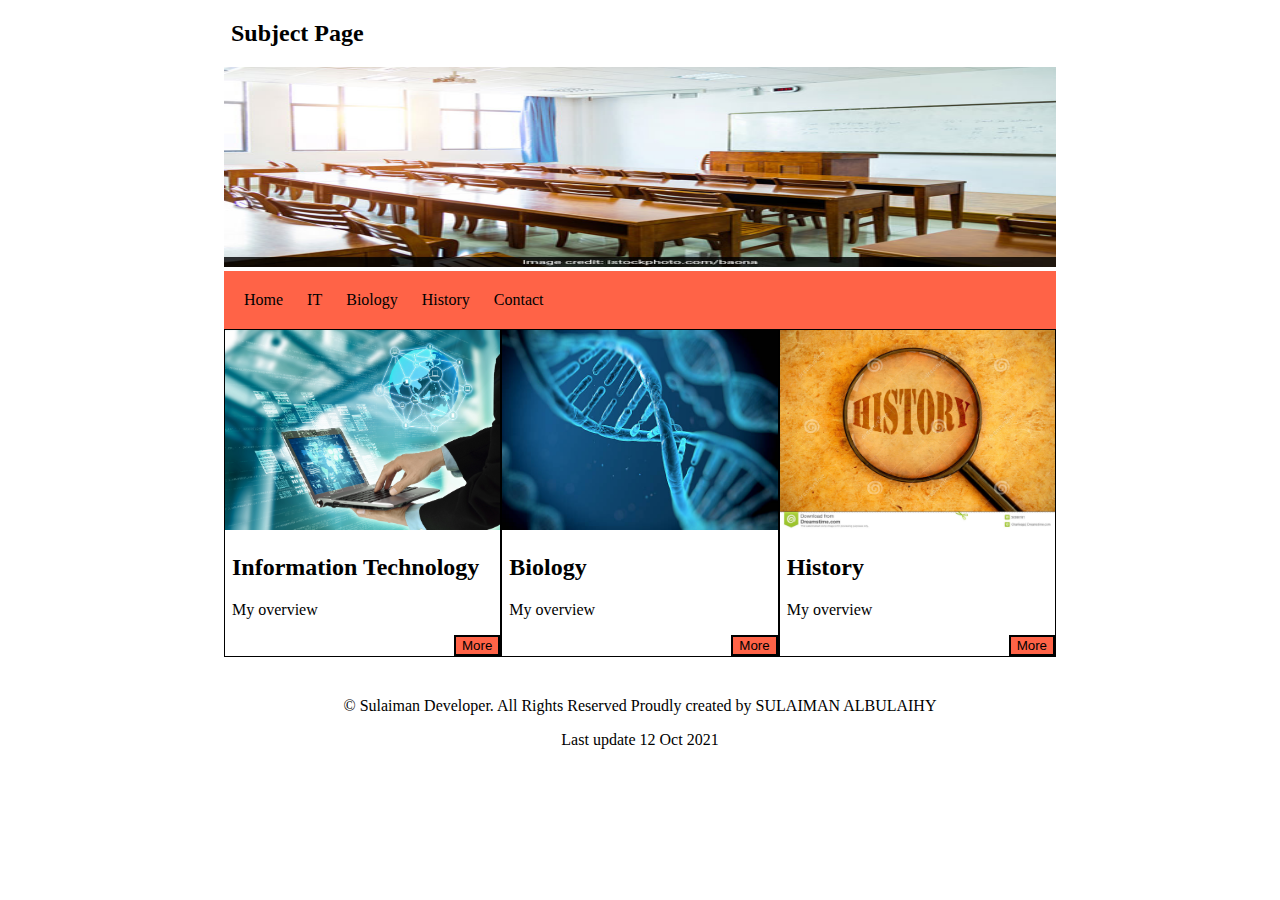
<file: index.html>
<!DOCTYPE html>
<html lang="en">
  <head>
    <meta charset="UTF-8" />
    <meta http-equiv="X-UA-Compatible" content="IE=edge" />
    <meta name="viewport" content="width=device-width, initial-scale=1.0" />
    <title>CSS lecture</title>
    <link rel="stylesheet" href="./style.css" />
  </head>

  <body>
    <h2>Subject Page</h2>

    <img src="./class.png" alt="" />

    <div class="header">
      <ul>
        <li>Home</li>
        <li>IT</li>
        <li>Biology</li>
        <li>History</li>
        <li>Contact</li>
      </ul>
    </div>

    <div class="section">
      <div class="part">
        <img src="./1.jpg" alt="Compuer picture" />
        <h2>Information Technology</h2>
        <p>My overview</p>
        <button>More</button>
      </div>
      <div class="part">
        <img src="./2.jpg" alt="Biology" />
        <h2>Biology</h2>
        <p>My overview</p>
        <button>More</button>
      </div>
      <div class="part">
        <img src="./3.jpg" alt="History" />
        <h2>History</h2>
        <p>My overview</p>
        <button>More</button>
      </div>
    </div>

    <footer>
      <p>
        © Sulaiman Developer. All Rights Reserved Proudly created by SULAIMAN
        ALBULAIHY
      </p>
      <p>Last update 12 Oct 2021</p>
    </footer>
  </body>
</html>
</file>
<file: style.css>
body{
    margin:0 auto;
    padding: 0;
    width: 65%;
}

img{
    width: 100%;
    height: 200px;
}

ul{
    margin: 0;
    background-color: tomato;
    padding: 20px 0;
}

li{
    list-style: none;
    display: inline;
    padding-left: 20px;
}

.section{
    margin-bottom: 40px;
    display: grid;
    grid-template-columns: 1fr 1fr 1fr;
}

.part{
    border: 1px solid black;
}
.part p,h2{
    padding: 0 7px;
}
.part button{
    background-color: tomato;
    border: 2px solid black;
    float: right;
}

footer{
    text-align: center;    
}
</file>
